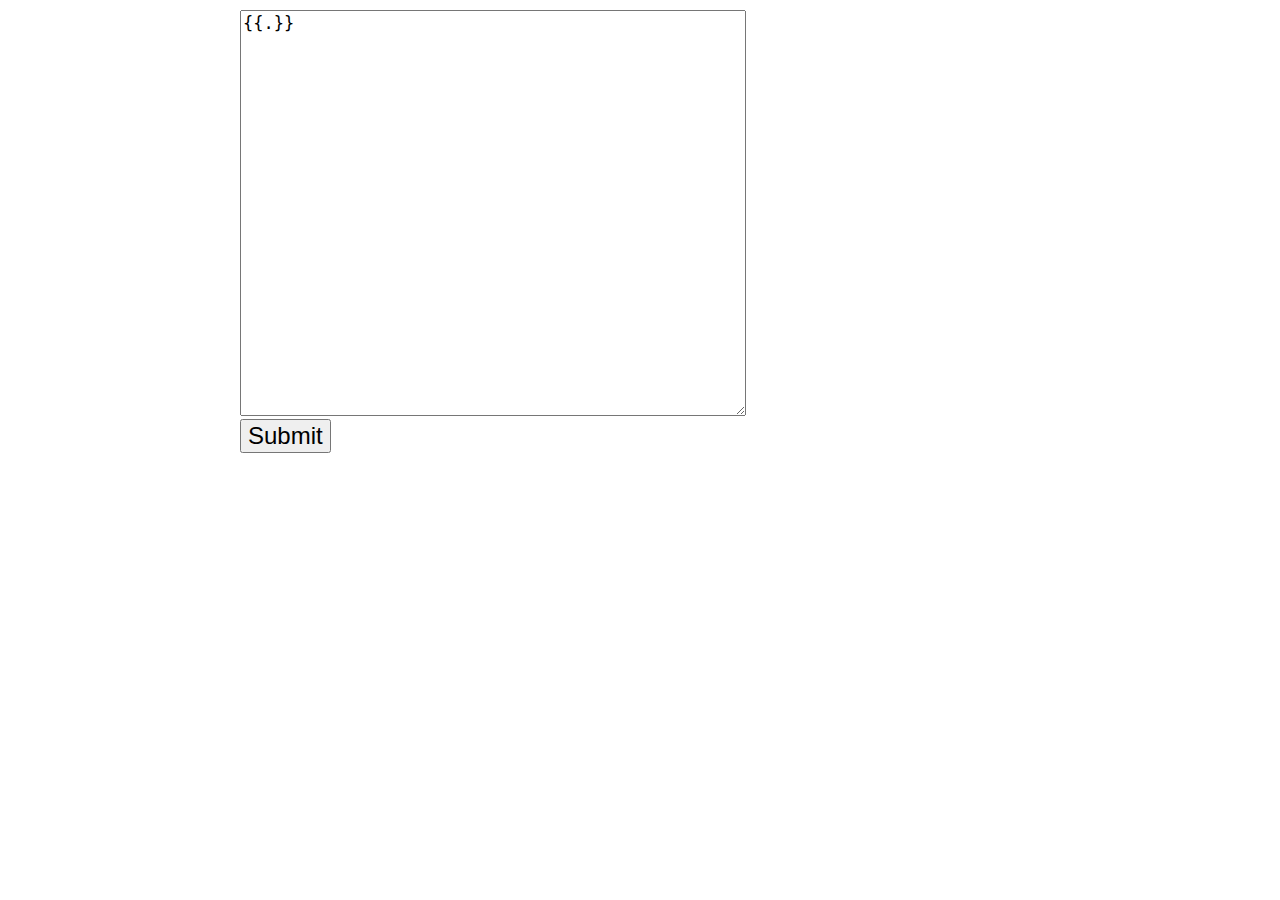
<file: templates/newpage.html>
<!DOCTYPE html>
<html>
	<head>
		<title>CS 253 Wiki</title>
		<link type="text/css" rel="stylesheet" href="/static/stylesheets/main.css" />
	</head>
	<body>
		<form method="post">
			<textarea name="content">{{.}}</textarea>
			<br>
			<input type="submit">
		</form>
	</body>
</html>
</file>
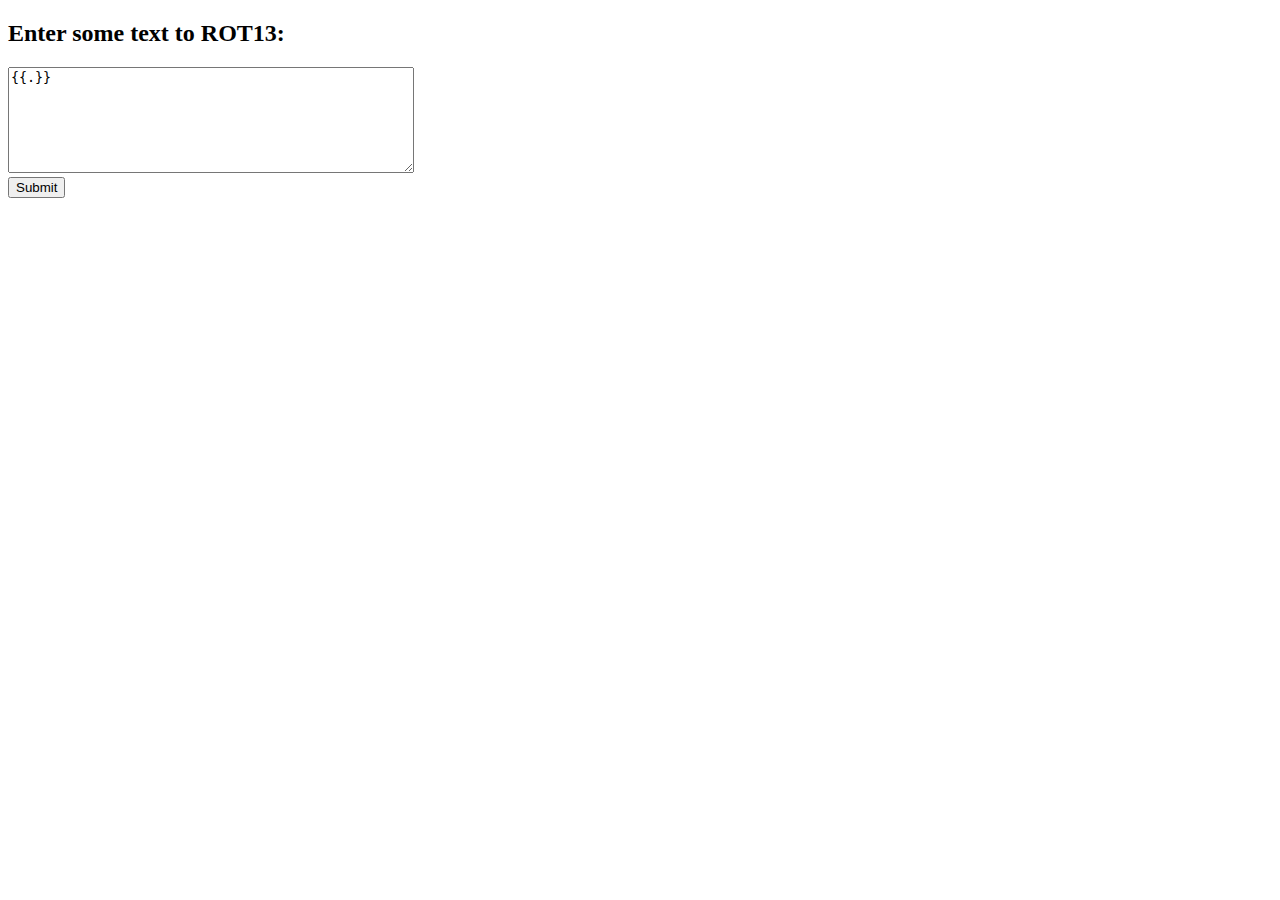
<file: templates/rot13.html>
<!DOCTYPE html><html>
<head><title>Unit2 ROT13</title></head>
<body>
<h2>Enter some text to ROT13:</h2>
<form method="post">
<textarea name="text" style="height: 100px; width: 400px;">{{.}}</textarea><br>
<input type="submit">
</form>
</body>
</html>
</file>
<file: static/stylesheets/main.css>
body {
	font-family: Helvetica, Arial, sans-serif;
	font-size: 14px;

	width: 800px;
	margin: 0 auto;
	padding: 10px;
	color: #333;
}

h2 {
	font-size: 24px;
	font-weight: bold;
	margin-bottom: 20px;
}

.error {
	color: red;
}

label {
  display: block;
  font-size: 20px;
}

label + label {
	margin-top: 20px;
}

input[type=text] {
	width: 500px;
	font-size: 20px;
	padding: 2px;
	font-family: monospace;
}

textarea {
  width: 500px;
  height: 400px;
  font-size: 17px;
  font-family: monospace;
}

input[type=submit] {
  font-size: 24px;
}

.main-title {
	display: block;
	color: #222;
	font-size: 40px;
	font-weight: bold;
	text-align: center;
	margin-bottom: 30px;
	text-decoration: none;
}
.post + .post {
	margin-top: 15px;
}

.post-heading,.wiki-heading  {
	position: relative;
	border-bottom: 3px solid #666;
	height: 25px;
}
.post-title,.wiki-title {
	font-size: 24px;
	font-weight: bold;
	float: left;
}

.post-link, .wiki-link{
	color: #222;
	font-size: 24px;
	font-weight: bold;
	text-decoration: none;
}
.post-date, .wiki-date{
	padding: 7px 10px;
	color: #999;
	text-align:right;
}
.version-date{
	padding: 0px 0px;
	color:#222;
	font-weight:bold;
	font-size:10px;
	text-align:left;
}
.version-links a{
	display: block;
	text-decoration: none;
	font-weight: bold;
	width:30px;
	color: #08c;
}
.version-links a:hover {
	color: #007ab7;
	background-color: #fff; 
	border-bottom: 2px solid #08c;
}
.version-content{
	background-color: #fff; 
}
.post-content, .wiki-content {
	margin-top: 12px;
}
.wiki-navigation {
	position: relative;
	width: 100%;
	margin: 0 0 3em 0;
	padding: 0;
	list-style: none;
	height:4px;
}
.wiki-navigation li {
	float: right; 
}
.wiki-navigation  li a {
	display: block;
	padding: 0px 15px;
	text-decoration: none;
	font-weight: bold;
	color: #08c;
}
.wiki-navigation li a:hover {
	color: #007ab7;
	background-color: #fff; 
	border-bottom: 1px solid #08c;
}
.wiki-time{
	font-size:8px;
	font-style:italic;
	text-align:right;
}
</file>
